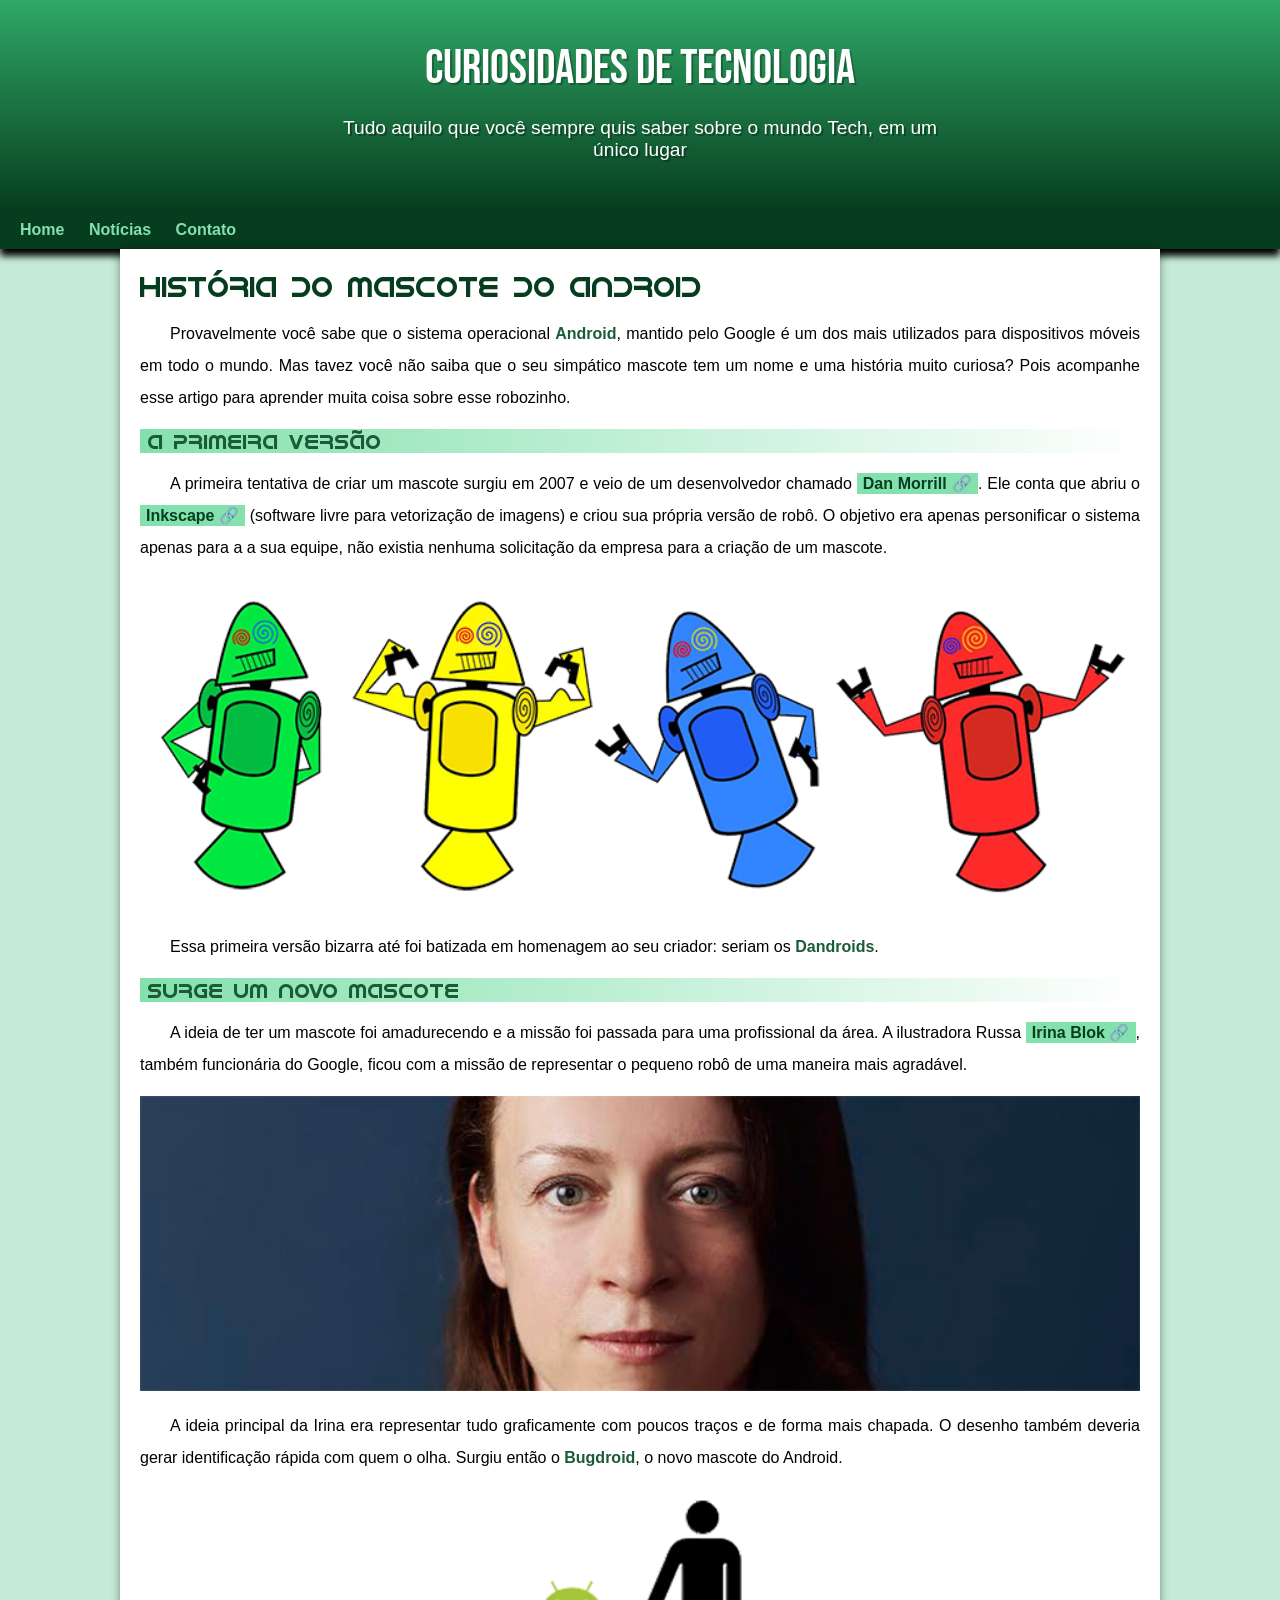
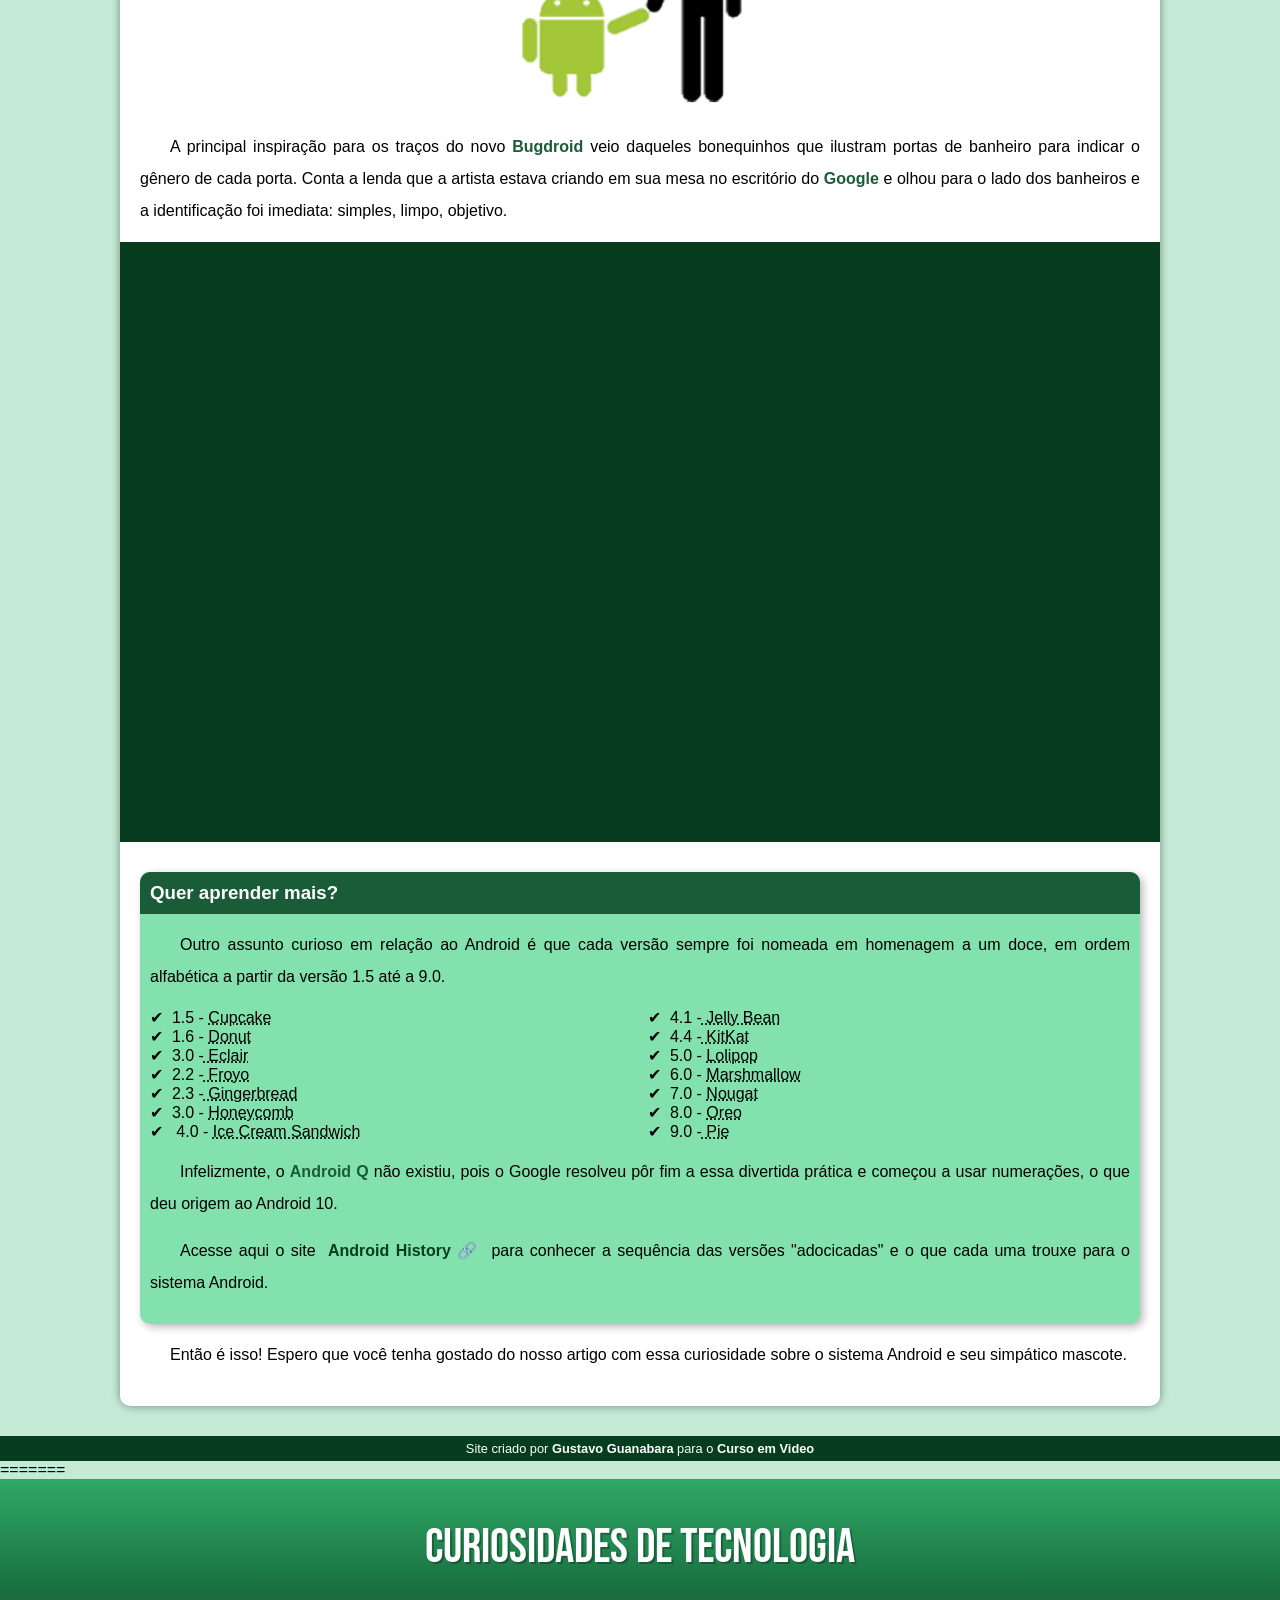
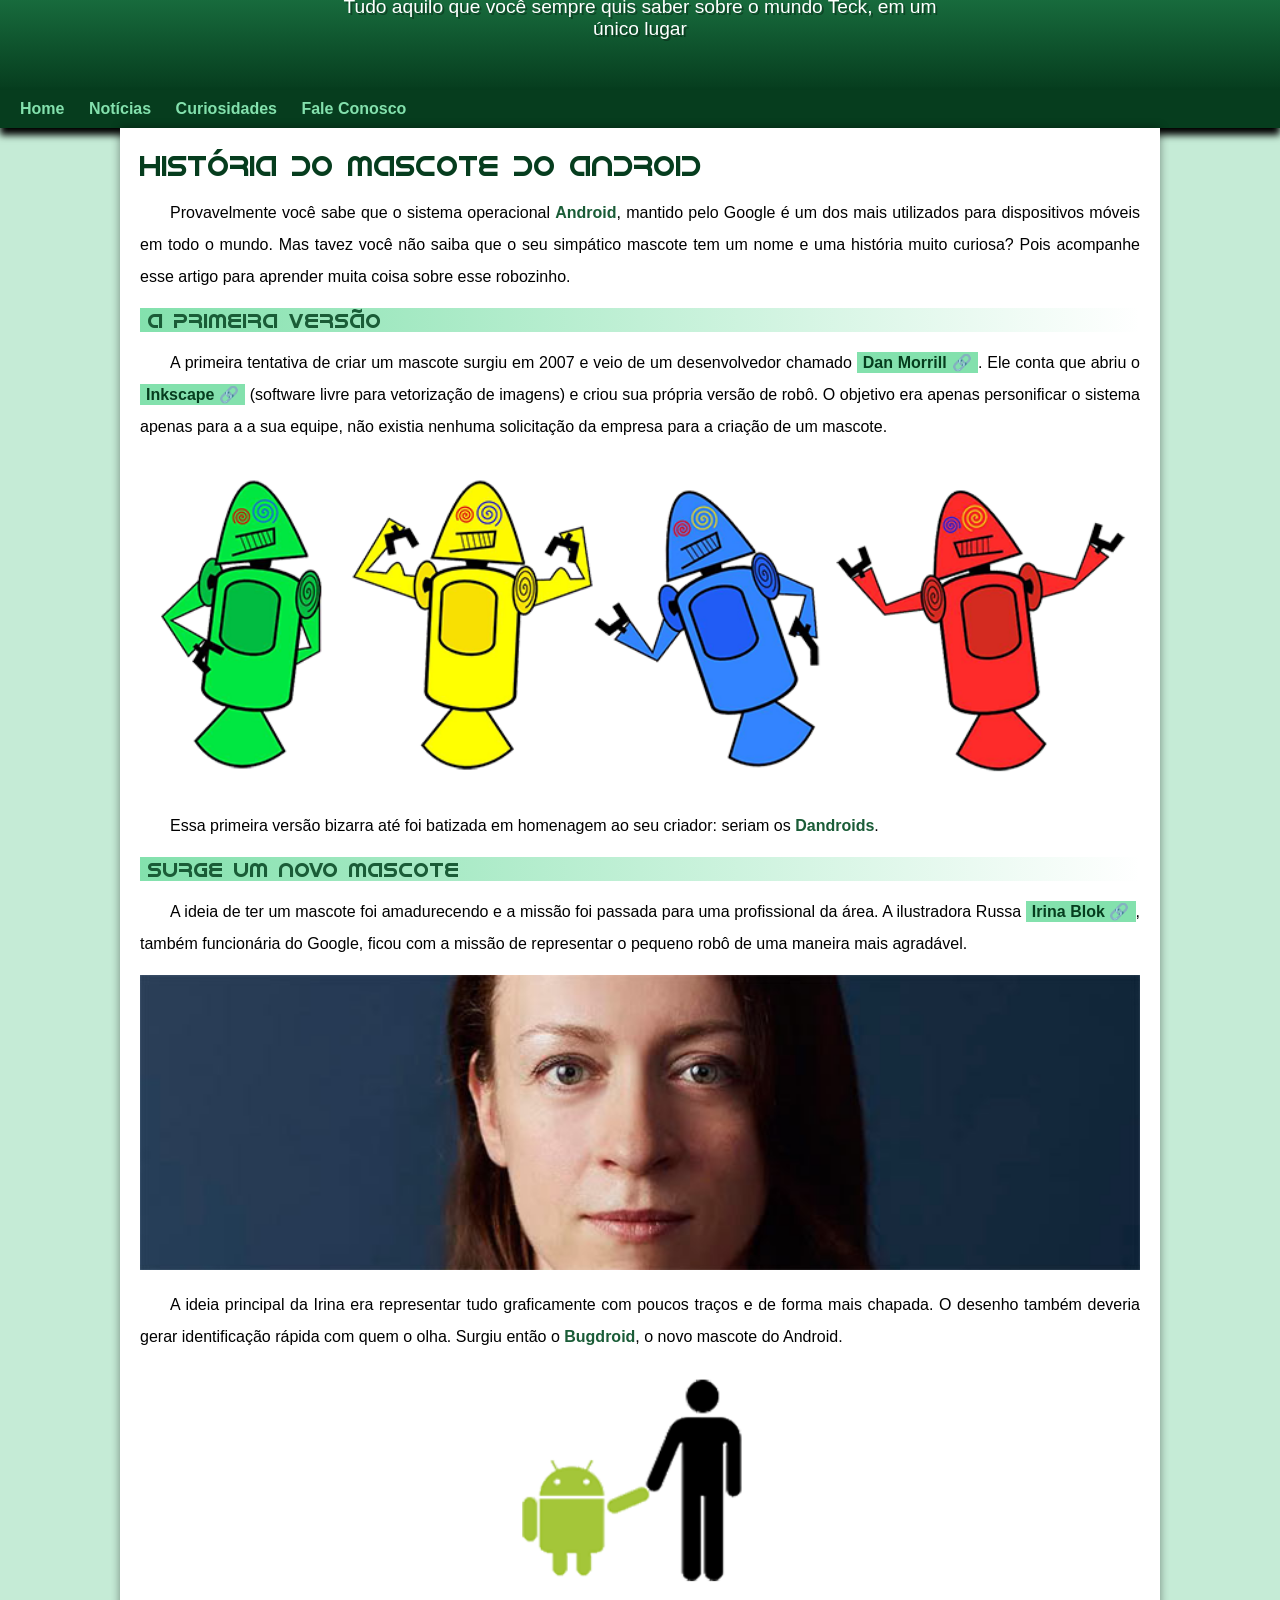
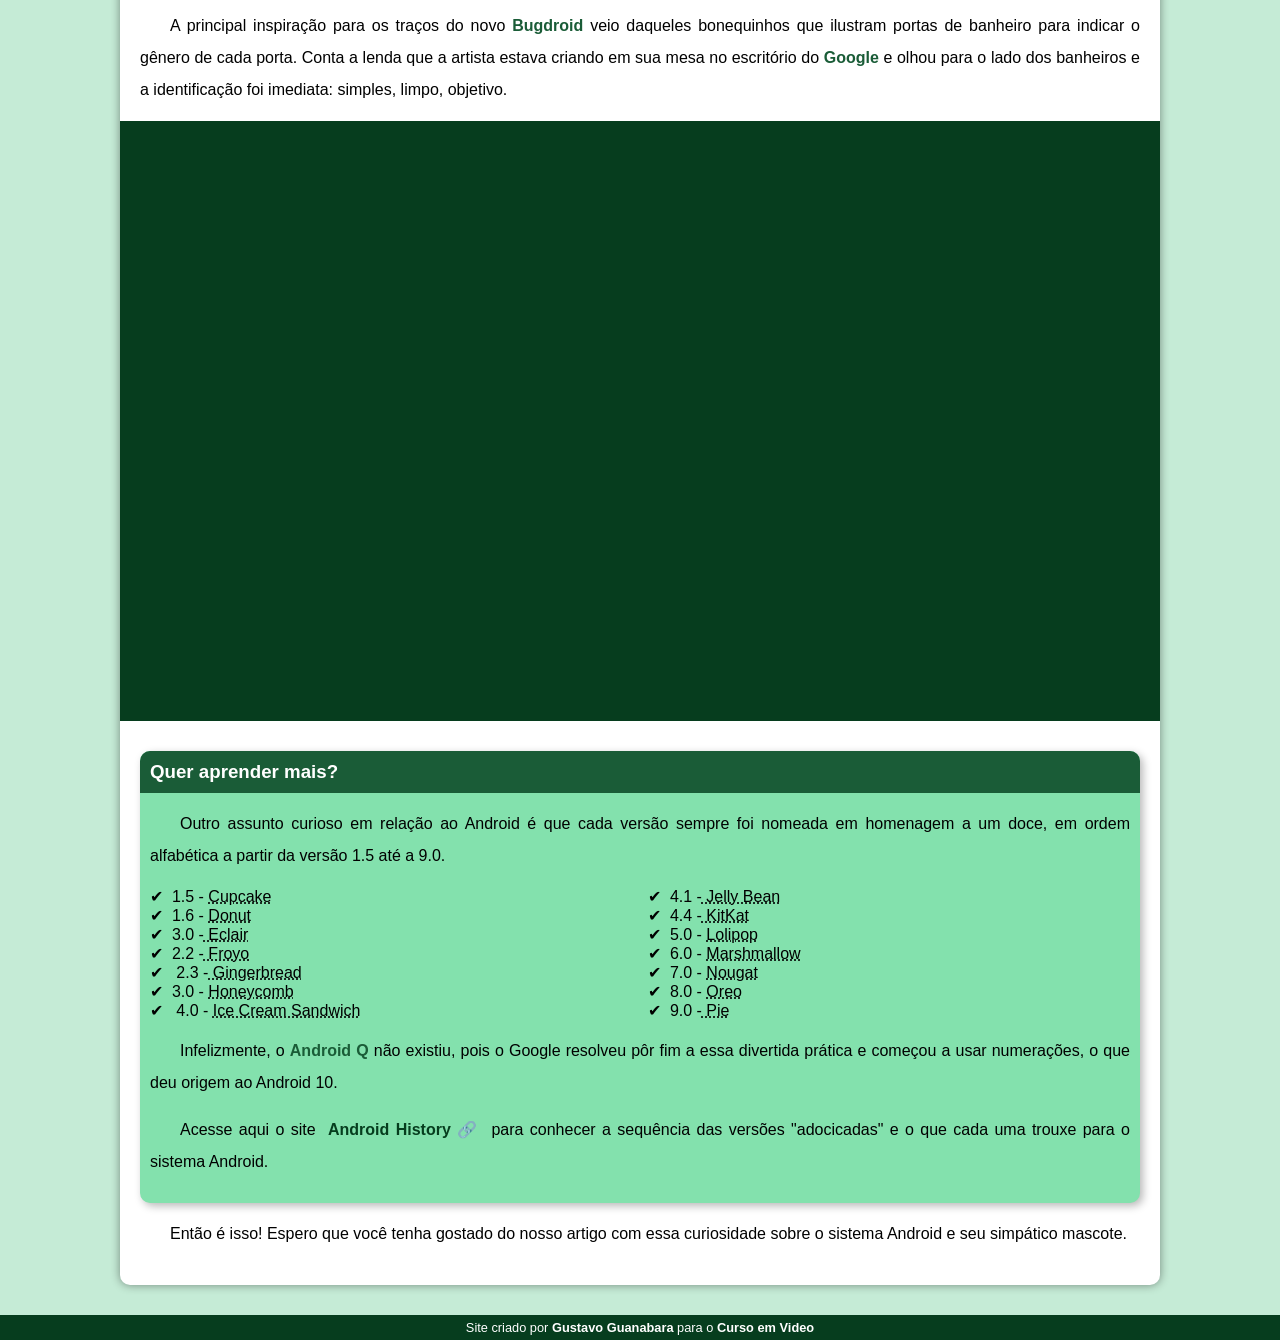
<file: index.html>
<!doctype html>
<html lang="pt-br">
  <head>
    <meta charset="UTF-8" />
    <meta name="viewport" content="width=device-width, initial-scale=1.0" />
    <title>Como surgiu o mascote do Android?</title>
    <link rel="shortcut icon" href="imagens/favicon.ico" type="image/x-icon" />
    <link rel="stylesheet" href="estilo/style.css" />
  </head>
  <body>
    <header>
      <h1>Curiosidades de Tecnologia</h1>
      <p>
        Tudo aquilo que você sempre quis saber sobre o mundo Tech, em um único
        lugar
      </p>
    </header>
    <nav>
      <a href="#">Home</a>
      <a href="#">Notícias</a>
      <a href="#">Contato</a>
    </nav>
    <main>
      <article>
        <h1>História do Mascote do Android</h1>

        <p>
          Provavelmente você sabe que o sistema operacional
          <strong>Android</strong>, mantido pelo Google é um dos mais utilizados
          para dispositivos móveis em todo o mundo. Mas tavez você não saiba que
          o seu simpático mascote tem um nome e uma história muito curiosa? Pois
          acompanhe esse artigo para aprender muita coisa sobre esse robozinho.
        </p>

        <h2>A primeira versão</h2>

        <p>
          A primeira tentativa de criar um mascote surgiu em 2007 e veio de um
          desenvolvedor chamado
          <a
            href="https://www.techtudo.com.br/noticias/2013/01/primeiro-mascote-do-android-e-revelado-por-funcionario-do-google.ghtml"
            target="_blank"
            class="externo"
            >Dan Morrill</a
          >. Ele conta que abriu o
          <a
            href="https://inkscape.org/release/inkscape-1.4.2/windows/64-bit/msi/dl/"
            target="_blank"
            class="externo"
            >Inkscape</a
          >
          (software livre para vetorização de imagens) e criou sua própria
          versão de robô. O objetivo era apenas personificar o sistema apenas
          para a a sua equipe, não existia nenhuma solicitação da empresa para a
          criação de um mascote.
        </p>

        <picture>
          <source
            media="(max-width: 670px)"
            srcset="imagens/dan-droids-pq.png"
          />
          <img src="imagens/dan-droids.png" alt="primeiro mascote do android" />
        </picture>

        <p>
          Essa primeira versão bizarra até foi batizada em homenagem ao seu
          criador: seriam os <strong>Dandroids</strong>.
        </p>

        <h2>Surge um novo mascote</h2>

        <p>
          A ideia de ter um mascote foi amadurecendo e a missão foi passada para
          uma profissional da área. A ilustradora Russa
          <a
            href="https://www.irinablok.com/android"
            target="_blank"
            class="externo"
            >Irina Blok</a
          >, também funcionária do Google, ficou com a missão de representar o
          pequeno robô de uma maneira mais agradável.
        </p>

        <picture>
          <source media="(max-width:600px)" srcset="imagens/irina-blok.jpg" />
          <img
            src="imagens/irina-blok.jpg"
            alt="Irina Blok, criadora do Bugdroid"
          />
        </picture>

        <p>
          A ideia principal da Irina era representar tudo graficamente com
          poucos traços e de forma mais chapada. O desenho também deveria gerar
          identificação rápida com quem o olha. Surgiu então o
          <strong>Bugdroid</strong>, o novo mascote do Android.
        </p>

        <img src="imagens/bugdroid.png" class="pequena" alt="Bugdroid" />

        <p>
          A principal inspiração para os traços do novo<strong>
            Bugdroid</strong
          >
          veio daqueles bonequinhos que ilustram portas de banheiro para indicar
          o gênero de cada porta. Conta a lenda que a artista estava criando em
          sua mesa no escritório do <strong>Google</strong> e olhou para o lado
          dos banheiros e a identificação foi imediata: simples, limpo,
          objetivo.
        </p>

        <div class="video">
          <iframe
            width="560"
            height="315"
            src="https://www.youtube.com/embed/l2UDgpLz20M?si=J-TsQnp_ww2swUWC"
            title="YouTube video player"
            frameborder="0"
            allow="
              accelerometer;
              autoplay;
              clipboard-write;
              encrypted-media;
              gyroscope;
              picture-in-picture;
              web-share;
            "
            referrerpolicy="strict-origin-when-cross-origin"
            allowfullscreen
          ></iframe>
        </div>
        <aside>
          <h3>Quer aprender mais?</h3>
          <p>
            Outro assunto curioso em relação ao Android é que cada versão sempre
            foi nomeada em homenagem a um doce, em ordem alfabética a partir da
            versão 1.5 até a 9.0.
          </p>
          <ul>
            <li>1.5 - <abbr title="Bolo de Copo">Cupcake</abbr></li>
            <li>1.6 - <abbr title=" Rosquinha">Donut</abbr></li>
            <li>3.0 -<abbr title="Bomba"> Eclair</abbr></li>
            <li>2.2 -<abbr title="Iogurte Congelado"> Froyo</abbr></li>
            <li>2.3 -<abbr title="Biscoito de Gengibre"> Gingerbread</abbr></li>
            <li>3.0 - <abbr title="Favo de Mel">Honeycomb</abbr></li>
            <li>
              4.0 - <abbr title="Sanduiche de Sorvete">Ice Cream Sandwich</abbr>
            </li>
            <li>4.1 -<abbr title="Jujuba"> Jelly Bean</abbr></li>
            <li>4.4 -<abbr title="KitKat"> KitKat</abbr></li>
            <li>5.0 - <abbr title="Pirulito">Lolipop</abbr></li>
            <li>6.0 - <abbr title="Marshmallow">Marshmallow</abbr></li>
            <li>7.0 - <abbr title="Torrone">Nougat</abbr></li>
            <li>8.0 - <abbr title="Oreo">Oreo</abbr></li>
            <li>9.0 -<abbr title="Torta"> Pie</abbr></li>
          </ul>

          <p>
            Infelizmente, o <strong>Android Q</strong> não existiu, pois o
            Google resolveu pôr fim a essa divertida prática e começou a usar
            numerações, o que deu origem ao Android 10.
          </p>
          <p>
            Acesse aqui o site
            <a href="https://www.android.com/" target="_blank" class="externo"
              >Android History</a
            >
            para conhecer a sequência das versões "adocicadas" e o que cada uma
            trouxe para o sistema Android.
          </p>
        </aside>

        <p>
          Então é isso! Espero que você tenha gostado do nosso artigo com essa
          curiosidade sobre o sistema Android e seu simpático mascote.
        </p>
      </article>
    </main>
    <footer>
      <p>
        Site criado por
        <a href="https://github.com/gustavoguanabara" target="_blank"
          >Gustavo Guanabara</a
        >
        para o
        <a href="https://www.cursoemvideo.com/" target="_blank"
          >Curso em Video</a
        >
      </p>
    </footer>
  </body>
  =======
  <!doctype html>
  <html lang="pt-br">
    <head>
      <meta charset="UTF-8" />
      <meta name="viewport" content="width=device-width, initial-scale=1.0" />
      <title>Como surgiu o mascote do Android?</title>
      <link
        rel="shortcut icon"
        href="imagens/favicon.ico"
        type="image/x-icon"
      />
      <link rel="stylesheet" href="estilo/style.css" />
    </head>
    <body>
      <header>
        <h1>Curiosidades de Tecnologia</h1>
        <p>
          Tudo aquilo que você sempre quis saber sobre o mundo Teck, em um único
          lugar
        </p>
      </header>
      <nav>
        <a href="#">Home</a>
        <a href="#">Notícias</a>
        <a href="#">Curiosidades</a>
        <a href="#">Fale Conosco</a>
      </nav>
      <main>
        <article>
          <h1>História do Mascote do Android</h1>

          <p>
            Provavelmente você sabe que o sistema operacional
            <strong>Android</strong>, mantido pelo Google é um dos mais
            utilizados para dispositivos móveis em todo o mundo. Mas tavez você
            não saiba que o seu simpático mascote tem um nome e uma história
            muito curiosa? Pois acompanhe esse artigo para aprender muita coisa
            sobre esse robozinho.
          </p>

          <h2>A primeira versão</h2>

          <p>
            A primeira tentativa de criar um mascote surgiu em 2007 e veio de um
            desenvolvedor chamado
            <a
              href="https://www.techtudo.com.br/noticias/2013/01/primeiro-mascote-do-android-e-revelado-por-funcionario-do-google.ghtml"
              target="_blank"
              class="externo"
              >Dan Morrill</a
            >. Ele conta que abriu o
            <a
              href="https://inkscape.org/release/inkscape-1.4.2/windows/64-bit/msi/dl/"
              target="_blank"
              class="externo"
              >Inkscape</a
            >
            (software livre para vetorização de imagens) e criou sua própria
            versão de robô. O objetivo era apenas personificar o sistema apenas
            para a a sua equipe, não existia nenhuma solicitação da empresa para
            a criação de um mascote.
          </p>

          <picture>
            <source
              media="(max-width: 670px)"
              srcset="imagens/dan-droids-pq.png"
            />
            <img
              src="imagens/dan-droids.png"
              alt="primeiro mascote do android"
            />
          </picture>

          <p>
            Essa primeira versão bizarra até foi batizada em homenagem ao seu
            criador: seriam os <strong>Dandroids</strong>.
          </p>

          <h2>Surge um novo mascote</h2>

          <p>
            A ideia de ter um mascote foi amadurecendo e a missão foi passada
            para uma profissional da área. A ilustradora Russa
            <a
              href="https://www.irinablok.com/android"
              target="_blank"
              class="externo"
              >Irina Blok</a
            >, também funcionária do Google, ficou com a missão de representar o
            pequeno robô de uma maneira mais agradável.
          </p>

          <picture>
            <source media="(max-width:600px)" srcset="imagens/irina-blok.jpg" />
            <img
              src="imagens/irina-blok.jpg"
              alt="Irina Blok, criadora do Bugdroid"
            />
          </picture>

          <p>
            A ideia principal da Irina era representar tudo graficamente com
            poucos traços e de forma mais chapada. O desenho também deveria
            gerar identificação rápida com quem o olha. Surgiu então o
            <strong>Bugdroid</strong>, o novo mascote do Android.
          </p>

          <img src="imagens/bugdroid.png" class="pequena" alt="Bugdroid" />

          <p>
            A principal inspiração para os traços do novo<strong>
              Bugdroid</strong
            >
            veio daqueles bonequinhos que ilustram portas de banheiro para
            indicar o gênero de cada porta. Conta a lenda que a artista estava
            criando em sua mesa no escritório do <strong>Google</strong> e olhou
            para o lado dos banheiros e a identificação foi imediata: simples,
            limpo, objetivo.
          </p>

          <div class="video">
            <iframe
              width="560"
              height="315"
              src="https://www.youtube.com/embed/l2UDgpLz20M?si=J-TsQnp_ww2swUWC"
              title="YouTube video player"
              frameborder="0"
              allow="
                accelerometer;
                autoplay;
                clipboard-write;
                encrypted-media;
                gyroscope;
                picture-in-picture;
                web-share;
              "
              referrerpolicy="strict-origin-when-cross-origin"
              allowfullscreen
            ></iframe>
          </div>
          <aside>
            <h3>Quer aprender mais?</h3>
            <p>
              Outro assunto curioso em relação ao Android é que cada versão
              sempre foi nomeada em homenagem a um doce, em ordem alfabética a
              partir da versão 1.5 até a 9.0.
            </p>
            <ul>
              <li>1.5 - <abbr title="Bolo de Copo">Cupcake</abbr></li>
              <li>1.6 - <abbr title=" Rosquinha">Donut</abbr></li>
              <li>3.0 -<abbr title="Bomba"> Eclair</abbr></li>
              <li>2.2 -<abbr title="Iogurte Congelado"> Froyo</abbr></li>
              <li>
                2.3 -<abbr title="Biscoito de Gengibre"> Gingerbread</abbr>
              </li>
              <li>3.0 - <abbr title="Favo de Mel">Honeycomb</abbr></li>
              <li>
                4.0 -
                <abbr title="Sanduiche de Sorvete">Ice Cream Sandwich</abbr>
              </li>
              <li>4.1 -<abbr title="Jujuba"> Jelly Bean</abbr></li>
              <li>4.4 -<abbr title="KitKat"> KitKat</abbr></li>
              <li>5.0 - <abbr title="Pirulito">Lolipop</abbr></li>
              <li>6.0 - <abbr title="Marshmallow">Marshmallow</abbr></li>
              <li>7.0 - <abbr title="Torrone">Nougat</abbr></li>
              <li>8.0 - <abbr title="Oreo">Oreo</abbr></li>
              <li>9.0 -<abbr title="Torta"> Pie</abbr></li>
            </ul>

            <p>
              Infelizmente, o <strong>Android Q</strong> não existiu, pois o
              Google resolveu pôr fim a essa divertida prática e começou a usar
              numerações, o que deu origem ao Android 10.
            </p>
            <p>
              Acesse aqui o site
              <a href="https://www.android.com/" target="_blank" class="externo"
                >Android History</a
              >
              para conhecer a sequência das versões "adocicadas" e o que cada
              uma trouxe para o sistema Android.
            </p>
          </aside>

          <p>
            Então é isso! Espero que você tenha gostado do nosso artigo com essa
            curiosidade sobre o sistema Android e seu simpático mascote.
          </p>
        </article>
      </main>
      <footer>
        <p>
          Site criado por
          <a href="https://github.com/gustavoguanabara" target="_blank"
            >Gustavo Guanabara</a
          >
          para o
          <a href="https://www.cursoemvideo.com/" target="_blank"
            >Curso em Video</a
          >
        </p>
      </footer>
    </body>
  </html>
</html>
</file>
<file: estilo/style.css>
@charset "UTF-8";

@import url("https://fonts.googleapis.com/css2?family=Bebas+Neue&family=Work+Sans:ital,wght@0,100..900;1,100..900&display=swap");

@font-face {
  font-family: "Android";
  src: url("/fontes/idroid.otf") format("opentype");
  font-weight: normal;
}

:root {
  --cor0: #c5ebd6;
  --cor1: #83e1ad;
  --cor2: #3ddc84;
  --cor3: #2fa866;
  --cor4: #1a5c37;
  --cor5: #063d1e;

  --fonte-padrao: Arial, Verdana, Helvetica, sans-serif;
  --fonte-destaque: "Bebas Neue", cursive;
  --font-android: "Android", cursive;
}
* {
  margin: 0px;
  padding: 0px;
}

body {
  background-color: var(--cor0);
  font-family: var(--fonte-padrao);
}
a.externo::after {
  content: "\00A0\1F517";
}
header {
  background-color: var(--cor4);
  min-height: 150px;
  text-align: center;
  padding-top: 40px;
  background-image: linear-gradient(to bottom, var(--cor3), var(--cor5));
}
header > h1 {
  color: white;
  font-family: var(--fonte-destaque);
  font-weight: normal;
  margin-bottom: 20px;
  font-size: 3em;
  text-shadow: 2px 2px 0px rgba(0, 0, 0, 0.267);
}
header > p {
  color: white;
  font-size: 1.2em;
  font-family: var(--fonte-padrao);
  max-width: 600px;
  padding-right: 10px;
  padding-left: 10px;
  margin: auto;
  padding-bottom: 50px;
  text-shadow: 2px 2px 0px rgba(0, 0, 0, 0.315);
}
nav {
  background-color: var(--cor5);
  padding: 10px;
  box-shadow: 0px 7px 7px rgba(0, 0, 0.363);
}
nav a {
  color: var(--cor1);
  text-decoration: none;
  padding: 10px;
  font-weight: bold;
  border-radius: 5px;
  transition-duration: 0.5s;
}
nav > a:hover {
  background-color: var(--cor3);
  color: var(--cor5);
}

main {
  margin: auto;
  background-color: white;
  min-width: 300px;
  max-width: 1000px;
  padding: 20px;
  box-shadow: 0px 0px 10px rgba(0, 0, 0, 0.418);
  margin-bottom: 30px;
  border-bottom-left-radius: 10px;
  border-bottom-right-radius: 10px;
}
main h1 {
  color: var(--cor5);
  font-family: var(--font-android);
  font-weight: normal;
  font-size: 1.8em;
}
main h2 {
  font-family: var(--font-android);
  font-weight: normal;
  color: var(--cor4);
  font-size: 1.3em;
  background-image: linear-gradient(to right, var(--cor1), transparent);
  text-indent: 8px;
}
main p {
  margin: 15px 0px;
  text-align: justify;
  text-indent: 30px;
  line-height: 2em;
  font-size: 1em;
}
main strong {
  color: var(--cor4);
  font-weight: bold;
}
main a {
  text-decoration: none;
  background-color: var(--cor1);
  font-weight: bold;
  color: var(--cor5);
  padding: 2px 6px;
}
main a:hover {
  text-decoration: underline;
  color: var(--cor4);
}
main img {
  width: 100%;
}
main img.pequena {
  max-width: 350px;
  margin: auto;
  display: block;
}
div.video {
  background-color: var(--cor5);
  margin: 0px -20px 30px -20px;
  padding: 20px;
  position: relative;
  padding-bottom: 58%;
}
div.video > iframe {
  position: absolute;
  top: 5%;
  left: 5%;
  width: 90%;
  height: 90%;
}
aside {
  background-color: var(--cor1);
  padding: 10px;
  border-radius: 10px;
  box-shadow: 3px 3px 8px rgba(0, 0, 0, 0.281);
}
aside > ul {
  list-style-position: inside;
  columns: 2;
  list-style-type: "\2714\00A0\00A0";
}
aside > h3 {
  background-color: var(--cor4);
  color: white;
  padding: 10px;
  margin: -10px -10px 0px -10px;
  border-radius: 10px 10px 0px 0px;
}
footer {
  background-color: var(--cor5);
  color: white;
  text-align: center;
  font-size: 0.8em;
  padding: 5px;
}
footer a {
  color: white;
  font-weight: bolder;
  text-decoration: none;
}
footer a:hover {
  text-decoration: underline;
  color: var(--cor1);
}
</file>
